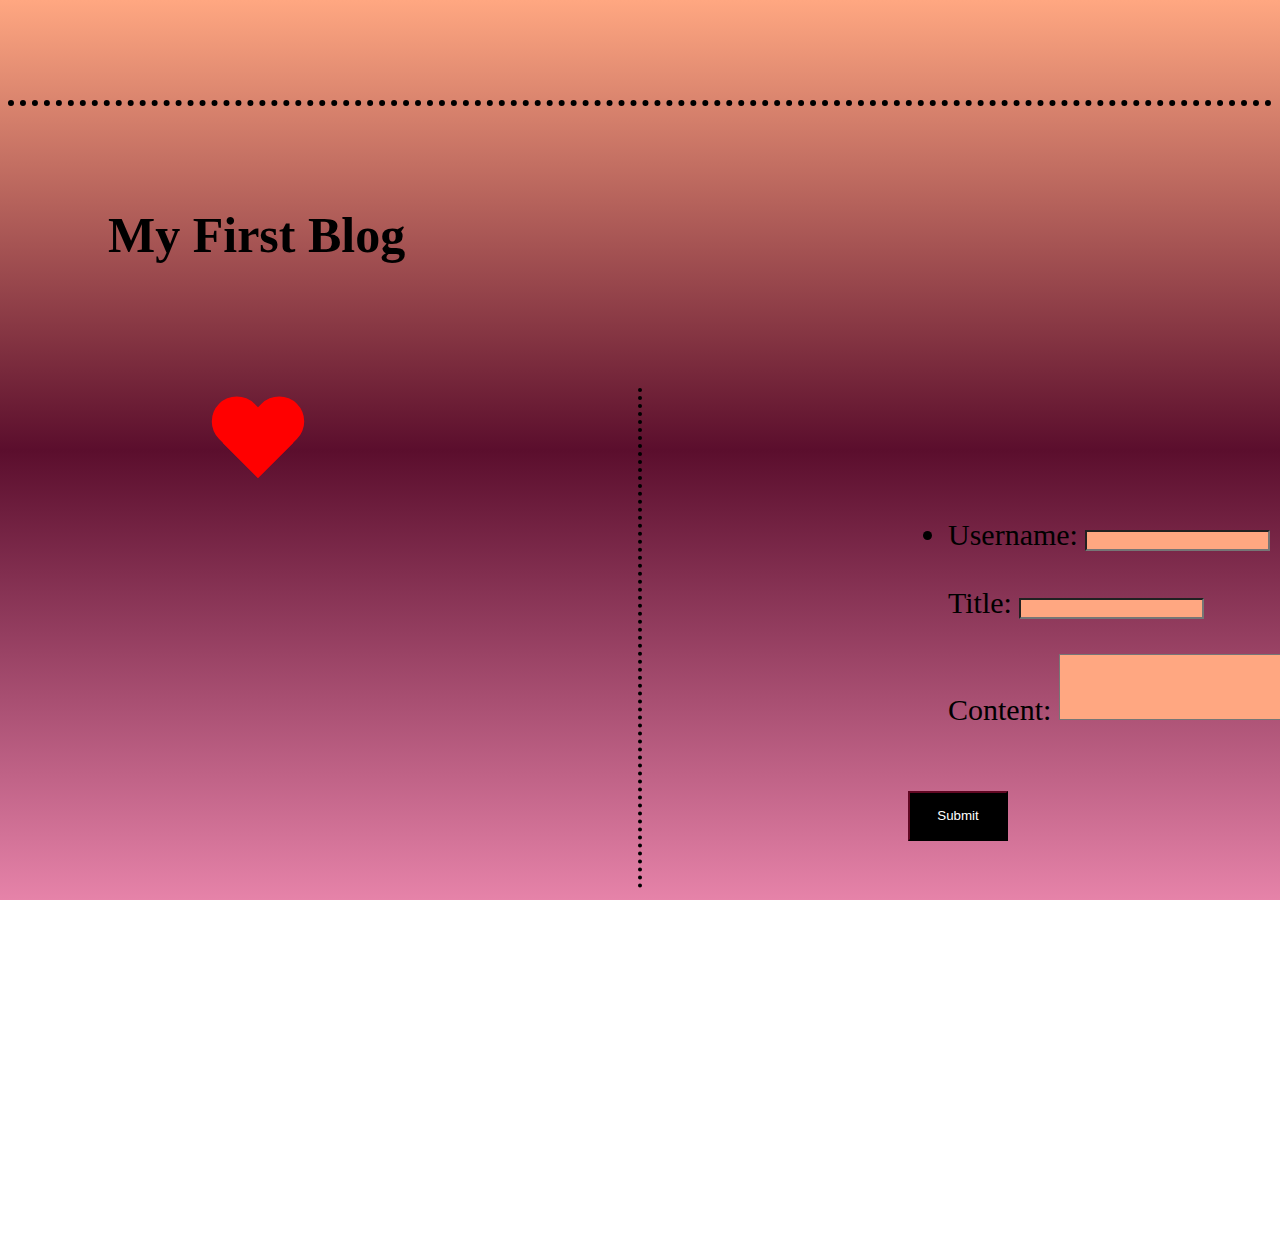
<file: index.html>
<!DOCTYPE html>
<html>
    <head>
        <meta charset="UTF-8" />
        <link rel="stylesheet" href="./Assets/CSS/styles.css">
        <link rel="stylesheet" href="https://fonts.googleapis.com/css2?family=Yellowtail&display=swap">
        <title> My First Blog </title>
    </head>
    

    <body>
      <span class="line"></span>
        <div class="userform">
          <header class ="header">
            <!--Title-->
               <h1>My First Blog</h1>
               <!--Heart Image-->
               <div id="heart"></div>
          </header>
          <span class="vertical-line"></span>
            <form class="move-left">
               <ul id="info">  
                <!--User Information With Text Box-->

                <li>           
                       <label for="username">Username:</label>
                       <input type="text" id="username" style="background-color: #ffa781;"><br><br>
                       <label for="title"> Title:</label>
                       <input type="text" id="title" style=" background-color: #ffa781;"><br><br>
                       <label for="content"> Content:</label>
                       <textarea type="text" id="content" style=" background-color: #ffa781;" rows="4"
                       cols="50"></textarea><br><br>
                 </li>  
              </ul> 
              <!--Submit Button-->
              <button id="submit">Submit</button>
          </form>
        </div>
        <script src="./Assets/JS/script.js"></script>
    </body>
</html>
</file>
<file: Assets/CSS/styles.css>
:root {
    background: linear-gradient(#ffa781, #5b0e2d, #e683a9ff);
    background-repeat: no-repeat;
    background-attachment: fixed;}

    .line{margin-top: 100px;
        border-top: 6px dotted;
    display:block;
    }
    


    .vertical-line{
        border-left: 4px dotted;
        display: block;
        height: 500px;
       margin:0 auto;
        width: 1px;
    }

    .move-left{
        position: relative;
        left: 900px;
        bottom: 400px
        
    }
  #info{
    font-size: 30px;
    
  }


  #submit{
    background: black;
color: white;
border-style: outset;
border-color: #0e0105;
height: 50px;
width: 100px;
font: bold15px arial,sans-serif;
text-shadow: none;

  }

  h1{
    font-size: 50px;
    margin-left: 100px;
    margin-top: 100px;
  }

  #heart{ position: relative;
    width: 100px;
    height: 90px;
    margin-left: 200px;
  }
  #heart:before,
  #heart:after {
    position: absolute;
    content: "";
    left: 50px;
    top: 100px;
    width: 50px;
    height: 80px;
    background: red;
    border-radius: 50px 50px 0 0;
    transform: rotate(-45deg);
    transform-origin: 0 100%;
  }
  #heart:after {
    left: 0;
    transform: rotate(45deg);
    transform-origin: 100% 100%;
  }
</file>
